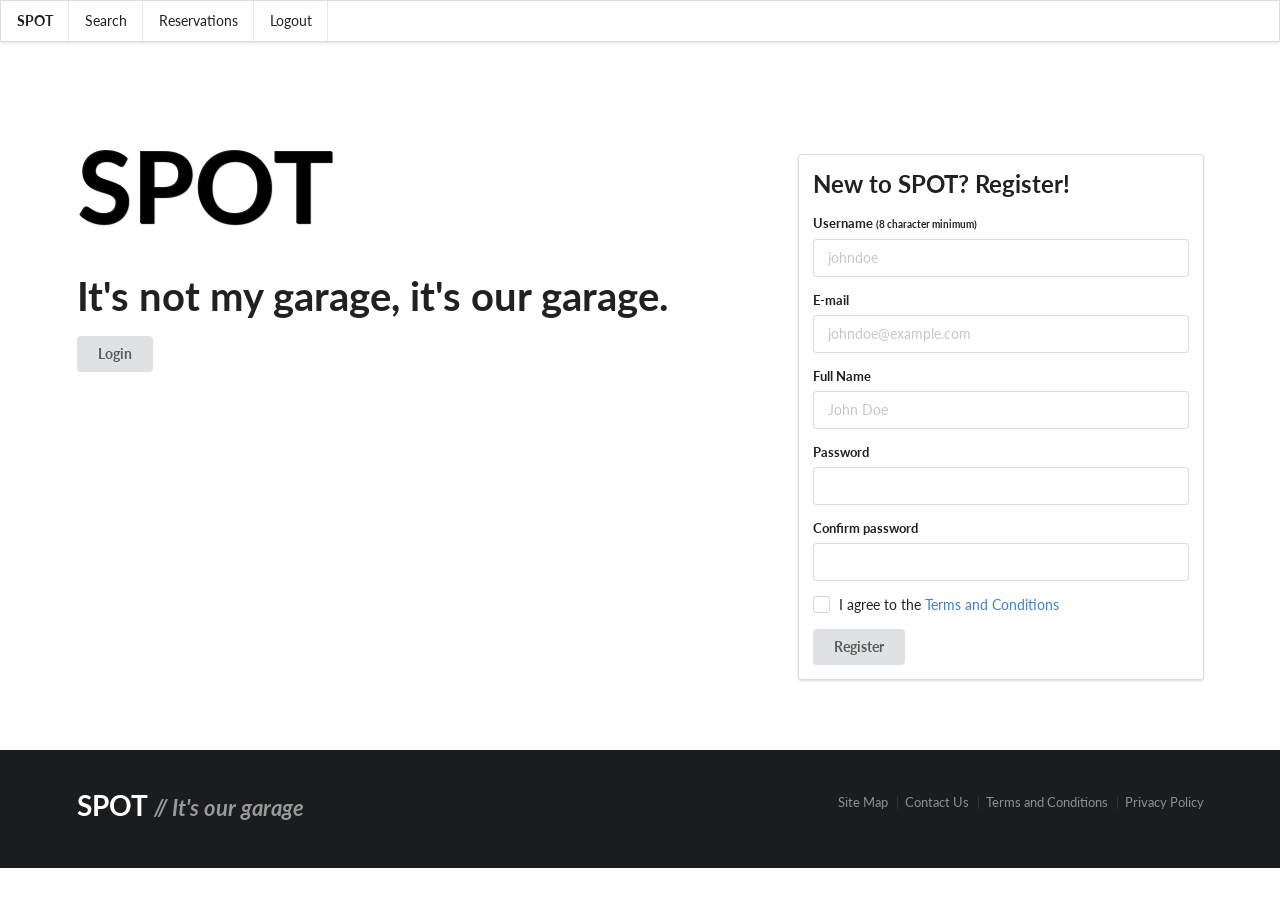
<file: index.html>
<!DOCTYPE html>
<html>
  <head>
    <meta charset="utf-8">

    <!-- JavaScript -->
    <script src="/js/vendor/angular.js" charset="utf-8"></script>
    <script src="/js/vendor/angular-ui-router.js" charset="utf-8"></script>
    <script src="/js/app.js" charset="utf-8"></script>
    <script src="/js/filters/dateConverter.js" charset="utf-8"></script>

    <script src="/js/controllers/mainCtrl.js" charset="utf-8"></script>
    <script src="/js/controllers/registerCtrl.js" charset="utf-8"></script>
    <script src="/js/controllers/loginCtrl.js" charset="utf-8"></script>
    <script src="/js/controllers/logoutCtrl.js" charset="utf-8"></script>

    <script src="/js/services/profileFactory.js" charset="utf-8"></script>
    <script src="/js/controllers/profile/profileCtrl.js" charset="utf-8"></script>
    <script src="/js/controllers/profile/profileShowCtrl.js" charset="utf-8"></script>
    <script src="/js/controllers/profile/profileEditCtrl.js" charset="utf-8"></script>

    <script src="/js/services/spacesFactory.js" charset="utf-8"></script>
    <script src="/js/controllers/spaces/spacesCtrl.js" charset="utf-8"></script>
    <script src="/js/controllers/spaces/spacesShowCtrl.js" charset="utf-8"></script>
    <script src="/js/controllers/spaces/spacesNewCtrl.js" charset="utf-8"></script>

    <script src="/js/services/searchFactory.js" charset="utf-8"></script>
    <script src="/js/controllers/search/searchCtrl.js" charset="utf-8"></script>

    <script src="/js/services/reservationsFactory.js" charset="utf-8"></script>
    <script src="/js/controllers/reservations/reservationsCtrl.js" charset="utf-8"></script>
    <script src="/js/controllers/reservations/reservationsShowCtrl.js" charset="utf-8"></script>

    <script src="/js/services/messagesFactory.js" charset="utf-8"></script>

    <!-- CSS -->
    <link rel="stylesheet" href="/css/dist/semantic.css">
    <link rel="stylesheet" href="/css/styles.css">

    <title></title>
  </head>
  <body ng-app="app" ng-controller="MainController as mc">
    <navigation-bar></navigation-bar>
    <div class="ui page main">
      <ui-view></ui-view>
    </div>
    <footer></footer>

  </body>
</html>
</file>
<file: css/styles.css>
.ui.page.main{
  padding-top: 80px;
}

img{
  max-width: 100%;
}

.top.attached.header{
  padding-top: 20px;
  padding-bottom: 20px;
  background-color: #e2e2e2;
}

.ui.footer.segment {
  background-image: url('http://subtlepatterns2015.subtlepatterns.netdna-cdn.com/patterns/cartographer.png');
    margin: 5em 0em 0em;
    padding: 3em 0em;
}

iframe{
  width: 100%;
  height: 600px;
}

#file-input{
  /*display: none;*/
}

.ui.cards > .card, .ui.card{
  width: 100%;
}

.segment{
  overflow: auto;
}

.dash-avatar{
  float: right;
  max-width: 200px;
  border-radius: 5px;
}

.home{
  background-image: url('http://cdn.paper4pc.com/images/city-background-wallpaper-1.jpg');
}

.site-title{
  font-size: 100px;
  text-shadow: 1px 1px 1px #000;
}

.site-subtitle{
  font-size: 40px;
}

.site-writeup{
  font-size: 24px;
}

.container{
  padding-top: 60px;
  padding-botom: 60px;
}

footer .container{
  padding-top: 0;
}

.hide{
  display: none;
}

.no-margin{
  margin: 0
}

footer{

}

.gray{
  color: #999;
}
</file>
